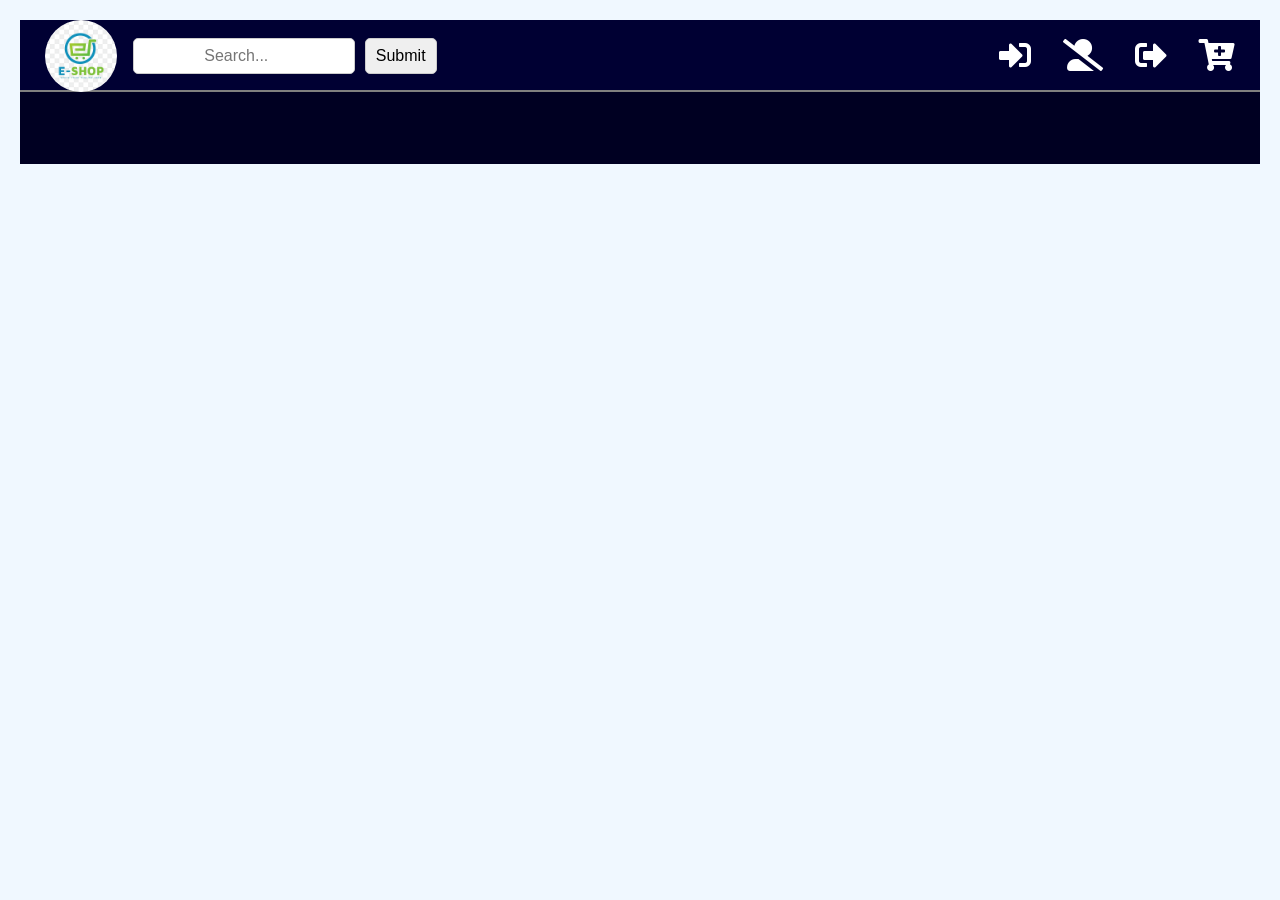
<file: FrontEnd/index.html>
<!DOCTYPE html>
<html lang="en">
  <head>
    <meta charset="UTF-8" />
    <meta name="viewport" content="width=device-width, initial-scale=1.0" />
    <title>Document</title>
    <link rel="stylesheet" href="assets/css/bootstrap.min.css" />
    <link rel="stylesheet" href="assets/css/stylesheet.css" />
    <link rel="stylesheet" href="assets/css/all.css" />
    <script src="assets/js/jquery.min.js"></script>
    <script src="assets/js/popper.min.js"></script>
    <script src="assets/js/bootstrap.bundle.min.js"></script>
    <script src="assets/js/sweetalert2.all.js"></script>
    <script src="assets/js/jquery.cookie.js"></script>
  </head>
  <body>
    <header>
      <div class="heading">
        <div class="left-heading">
          <div class="logoEcommerce">
            <a href="/FrontEnd/index.html"
              ><img src="assets/img/eLogo.png" alt="" />
            </a>
          </div>
          <div class="search-bar">
            <form class="search-form">
              <input type="search" name="search" placeholder="Search..." />
              <input type="submit" name="submit" value="Submit" />
            </form>
          </div>
        </div>
        <div class="right-heading">
          <div class="login-status">
            <div class="login"><i class="fas fa-sign-in-alt fa-2x"></i></div>
            <div class="register">
              <i class="fas fa-user-alt-slash fa-2x"></i>
            </div>
            <div class="logout"><i class="fas fa-sign-out-alt fa-2x"></i></div>
            <div class="logged-user hidden">
              <i class="fas fa-user-check fa-2x"></i>
              <span class="username">Username</span>
            </div>
          </div>
          <div class="cart"><i class="fas fa-cart-plus fa-2x"></i></div>
        </div>
      </div>
      <div class="navigation"></div>
    </header>
    <main></main>
    <footer></footer>
  </body>
</html>
</file>
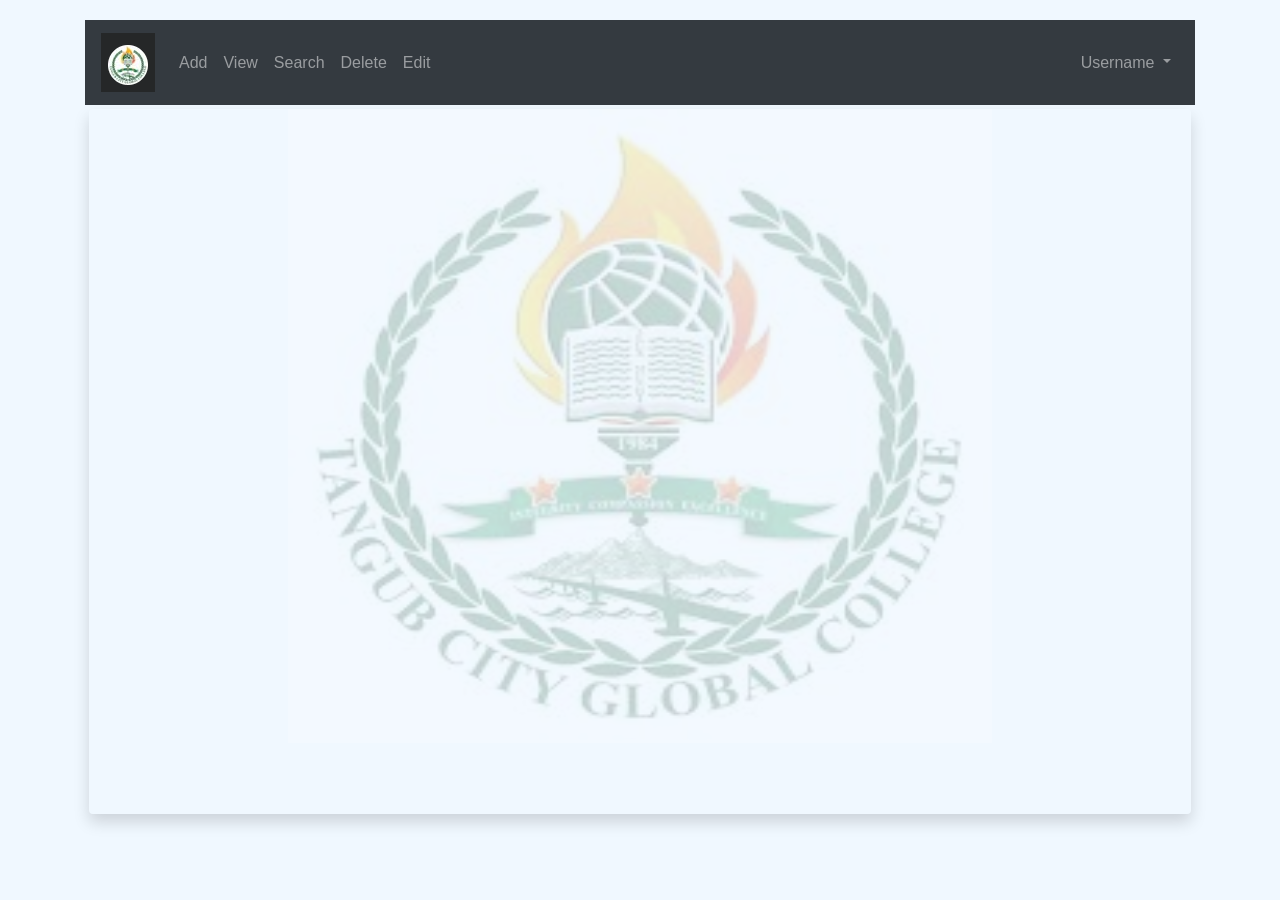
<file: FrontEnd/dashboard.html>
<!DOCTYPE html>
<html lang="en">
  <head>
    <title>Login</title>
    <meta charset="UTF-8" />
    <meta name="viewport" content="width=device-width, initial-scale=1.0" />
    <link rel="stylesheet" href="assets/css/bootstrap.min.css" />
    <link rel="stylesheet" href="assets/css/stylesheet.css" />
    <link rel="stylesheet" href="assets/css/all.css" />
    <script src="assets/js/jquery.min.js"></script>
    <script src="assets/js/popper.min.js"></script>
    <script src="assets/js/bootstrap.bundle.min.js"></script>
    <script src="assets/js/sweetalert2.all.js"></script>
    <script src="assets/js/jquery.cookie.js"></script>
    <script>
      // function load_user() {
      //   var usr = $.cookie("username");
      //   if (usr == undefined) {
      //     window.location.replace("Login.html");
      //   }
      //   $("#username").html("<b>" + usr + "<b>");
      // }
    </script>
    <script>
      windows.indexedDB =
        window.indexedDB ||
        window.mozIndexedDB ||
        window.webkitIndexedDB ||
        window.msIndexedDB;

      windows.IDBTransaction =
        window.IDBTransaction ||
        window.webkitIDBTransaction ||
        window.msIDBTransaction;
      windows.IDBKeyRange =
        window.IDBKeyRange || window.webkitIDBKeyRange || window.msIDBKeyRange;

      if (!window.indexedDB) {
        alert("Your browser doesn't support a stable version of IndexedDB.");
      }

      var request = window.indexedDB.open("subjectDB", 1);
      const subjectData = [
        { id: 1, Subject_code: "Subject 1", description: "Math", units: "3" },
        { id: 2, Subject_code: "Subject 2", description: "Eng", units: "4" },
        {
          id: 3,
          Subject_code: "Subject 3",
          description: "Pol Scie",
          units: "5",
        },
        { id: 4, Subject_code: "Subject 4", description: "Fil", units: "6" },
        { id: 5, Subject_code: "Subject 5", description: "Math", units: "7" },
      ];
      var db;

      request.onerror = function (event) {
        console.log("Error opening database.");
      };
      request.onsuccess = function (event) {
        db = request.result;
        console.log("Database opened successfully." + db);
      };

      request.onupgradeneeded = function (event) {
        db = event.target.result;
        var objectStore = db.createObjectStore("subjects", { keyPath: "id" });
        for (var i in subjectData) {
          objectStore.add(subjectData[i]);
        }
        console.log("Object store created and data added.");
      };

      function readAll() {
        var objectStore = db.transaction("subjects").objectStore("subjects");
        objectStore.openCursor().onsuccess = function (event) {
          var cursor = event.target.result;
          if (cursor) {
            alert("Subject Code: " + cursor.value.Subject_code);
            alert("Description: " + cursor.value.description);
          } else {
            console.log("No more entries.");
          }
        };
      }
    </script>
  </head>
  <body onload="load_user()">
    <div class="container">
      <nav class="navbar navbar-expand-md bg-dark navbar-dark">
        <!-- Brand -->
        <a class="navbar-brand" href="dashboard.html">
          <img src="assets/img/logotcgc.png" alt="" />
        </a>

        <!-- Toggler/collapsibe Button -->
        <button
          class="navbar-toggler"
          type="button"
          data-toggle="collapse"
          data-target="#collapsibleNavbar"
        >
          <span class="navbar-toggler-icon"></span>
        </button>

        <!-- Navbar links -->
        <div class="collapse navbar-collapse" id="collapsibleNavbar">
          <ul class="navbar-nav mr-auto">
            <li class="nav-item">
              <a class="nav-link" href="#">Add</a>
            </li>
            <li class="nav-item">
              <a class="nav-link" href="view.html">View</a>
            </li>
            <li class="nav-item">
              <a class="nav-link" href="search.html">Search</a>
            </li>
            <li class="nav-item">
              <a class="nav-link" href="delete.html">Delete</a>
            </li>
            <li class="nav-item">
              <a class="nav-link" href="Edit.html">Edit</a>
            </li>
          </ul>
          <ul class="navbar-nav">
            <!-- Dropdown -->
            <li class="nav-item dropdown">
              <a
                class="nav-link dropdown-toggle"
                href="#"
                id="navbardrop"
                data-toggle="dropdown"
              >
                <span id="username">Username</span>
              </a>
              <div class="dropdown-menu">
                <a class="dropdown-item" href="profile.html">Profile</a>
                <a id="logout" class="dropdown-item" href="#">Logout</a>
              </div>
            </li>
          </ul>
        </div>
      </nav>
      <div class="body">
        <div class="row m-1 shadow rounded">
          <div class="col-2 d-none d-md-block"></div>
          <div class="col-md-8">
            <img
              src="assets/img/tcgcLogo.jpg"
              width="100%"
              height="90%"
              alt="Logo"
              style="opacity: 0.2"
            />
          </div>
          <div class="logo mt-3 row justify-content-center"></div>
          <div class="row justify-content-center"></div>
        </div>
      </div>
    </div>
    <div
      id="wait"
      style="
        display: none;
        width: 69px;
        height: 89px;
        border: 1px solid black;
        position: absolute;
        top: 50%;
        left: 50%;
        padding: 2px;
      "
    >
      <img
        src="assets/img/demo_wait.gif"
        width="64"
        height="64"
      /><br />Loading..
    </div>
    <script>
      $(document).ready(function () {
        var ip = "http://127.0.0.1:8000";

        $(document).ajaxStart(function () {
          $("#wait").css("display", "block");
        });
        $(document).ajaxComplete(function () {
          $("#wait").css("display", "none");
        });
        $("#logout").click(function () {
          var token = $.cookie("token");
          $.ajax({
            beforeSend: function (xhr) {
              xhr.setRequestHeader("Authorization", "Bearer " + token);
            },
            type: "POST",
            url: ip + "/api/logout",
            data: { token: token },
            success: function (res) {
              Swal.fire({
                icon: "success",
                title: "Logout Successful",
              }).then((result) => {
                var cookies = $.cookie();
                for (var cookie in cookies) {
                  $.removeCookie(cookie);
                }
                window.location.replace("login.html");
              });
            },
            error: function (res) {
              alert(res.responseJSON.msg);
            },
          });
        });
      });
    </script>

    <script></script>
  </body>
</html>
</file>
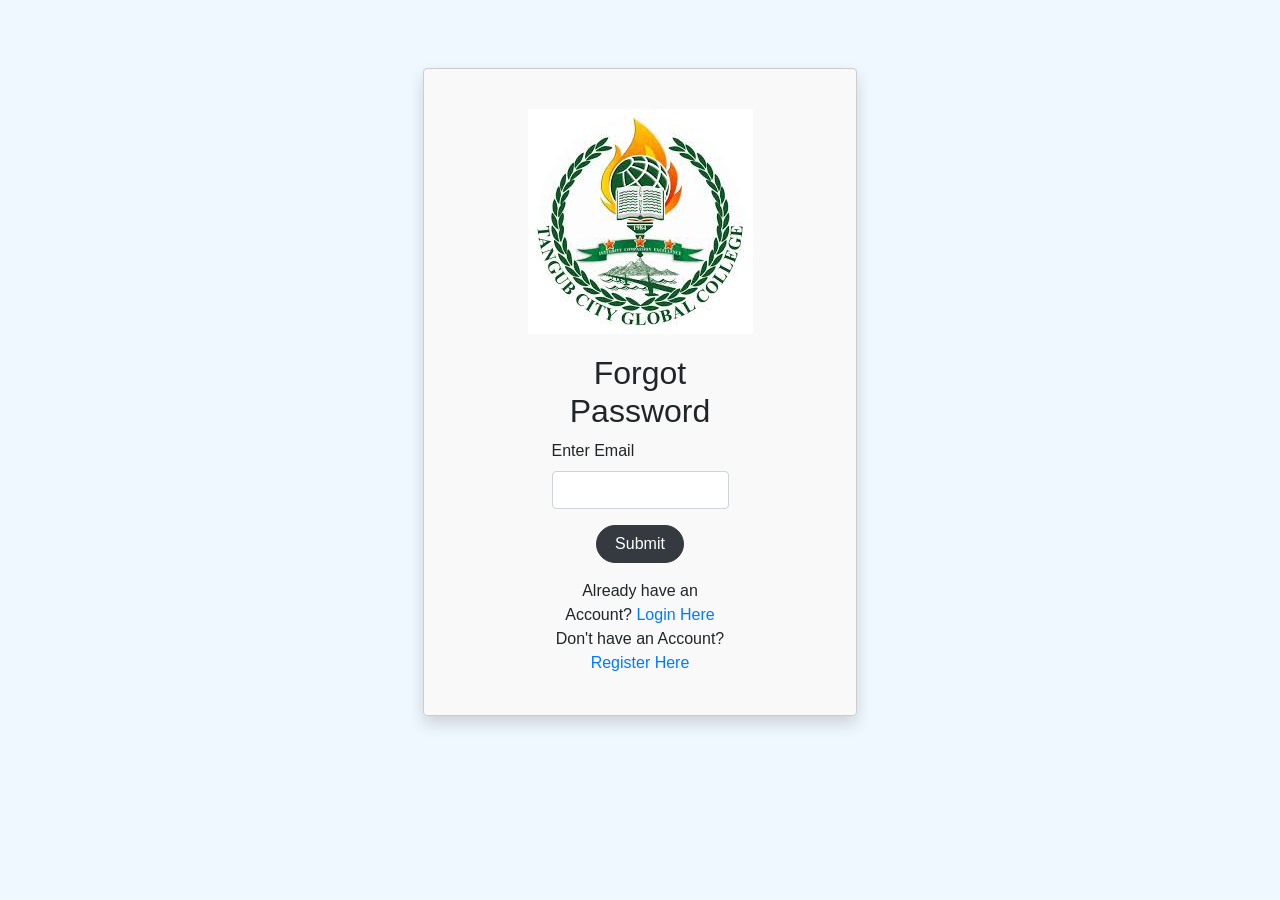
<file: FrontEnd/forgot.html>
<!DOCTYPE html>
<html lang="en">
<head>
    <title>Forgot</title>
    <meta charset="UTF-8">
    <meta name="viewport" content="width=device-width, initial-scale=1.0">
    <link rel="stylesheet" href="assets/css/bootstrap.min.css">
    <link rel="stylesheet" href="assets/css/stylesheet.css">
    <link rel="stylesheet" href="assets/css/all.css">
    <script src="assets/js/jquery.min.js"></script>
    <script src="assets/js/popper.min.js"></script>
    <script src="assets/js/bootstrap.bundle.min.js"></script>
    <script src="assets/js/sweetalert2.all.js"></script>
</head>
<body>
    <div class="login-container">
        <div class="loginform shadow rounded p-4 mt-5 col-12">
            <div class="logo mt-3 row justify-content-center" width="100%" height="100%">
                <img src="assets/img/tcgcLogo.jpg" alt="Logo" class="img-fluid">
            </div>
            <div class="row justify-content-center">
                <div class="col-md-6">
                    <h2 class="text-center">Forgot Password</h2>
                    <form action="#" id="forgot" method="POST">
                        <div class="mb-3">
                            <label for="email" class="form-label">Enter Email</label>
                            <input type="email" class="form-control" id="email" name="email" required>
                        </div>
                        <div class="mb-3 d-flex justify-content-center">
                            <button type="submit" id="forgot_password" class="btn btn-dark w-50 rounded-pill" >Submit</button>
                        </div>
                        <div class="text-center">
                            Already have an Account?
                            <a href="login.html" class="text-decoration-none">Login Here</a>
                        </div>
                        <div class="mb-3 text-center">
                            Don't have an Account?
                            <a href="register.html" class="text-decoration-none">Register Here</a>
                        </div>
                    </form>
                </div>
            </div>
        </div>
    </div>
</body>
</html>
</file>
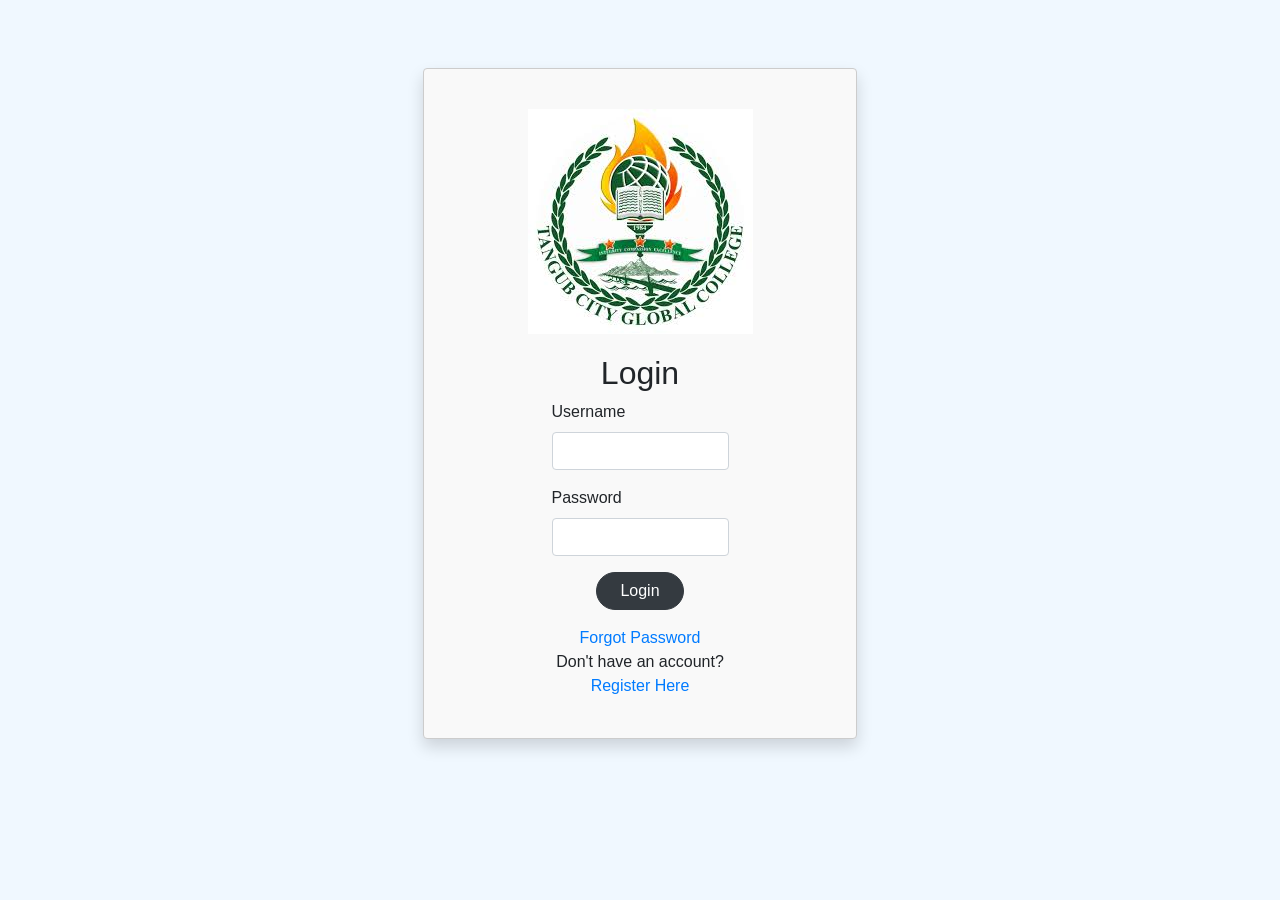
<file: FrontEnd/login.html>
<!DOCTYPE html>
<html lang="en">
  <head>
    <title>Login</title>
    <meta charset="UTF-8" />
    <meta name="viewport" content="width=device-width, initial-scale=1.0" />
    <link rel="stylesheet" href="assets/css/bootstrap.min.css" />
    <link rel="stylesheet" href="assets/css/stylesheet.css" />
    <link rel="stylesheet" href="assets/css/all.css" />
    <script src="assets/js/jquery.min.js"></script>
    <script src="assets/js/popper.min.js"></script>
    <script src="assets/js/bootstrap.bundle.min.js"></script>
    <script src="assets/js/sweetalert2.all.js"></script>
    <script src="assets/js/jquery.cookie.js"></script>
    <script>
      function load_user() {
        var usr = $.cookie("username");
        if (usr != undefined) {
          window.location.replace("dashboard.html");
        }
      }
    </script>
  </head>
  <body onload="load_user()">
    <div class="login-container">
      <div class="loginform shadow rounded p-4 mt-5 col-12">
        <div
          class="logo mt-3 row justify-content-center"
          width="100%"
          height="100%"
        >
          <img src="assets/img/tcgcLogo.jpg" alt="Logo" class="img-fluid" />
        </div>
        <div class="row justify-content-center">
          <div class="col-md-6">
            <h2 class="text-center">Login</h2>
            <form id="login-form" action="#" method="POST">
              <div class="mb-3">
                <label for="username" class="form-label">Username</label>
                <input
                  type="text"
                  class="form-control"
                  id="username"
                  name="username"
                  required
                />
              </div>
              <div class="mb-3">
                <label for="password" class="form-label">Password</label>
                <input
                  type="password"
                  class="form-control"
                  id="password"
                  name="password"
                  required
                />
              </div>
              <div class="mb-3 d-flex justify-content-center">
                <button
                  type="button"
                  id="login"
                  class="btn btn-dark w-50 rounded-pill"
                >
                  Login
                </button>
              </div>
              <div class="text-center">
                <a href="forgot.html" class="text-decoration-none"
                  >Forgot Password</a
                >
              </div>
              <div class="mb-3 text-center">
                Don't have an account?
                <a href="register.html" class="text-decoration-none"
                  >Register Here</a
                >
              </div>
            </form>
          </div>
        </div>
      </div>
    </div>
    <div
      id="wait"
      style="
        display: none;
        width: 69px;
        height: 89px;
        border: 1px solid black;
        position: absolute;
        top: 50%;
        left: 50%;
        padding: 2px;
      "
    >
      <img
        src="assets/img/demo_wait.gif"
        width="64"
        height="64"
      /><br />Loading..
    </div>
    <script>
      $(document).ready(function () {
        var ip = "http://127.0.0.1:8000";

        $(document).ajaxStart(function () {
          $("#wait").css("display", "block");
        });
        $(document).ajaxComplete(function () {
          $("#wait").css("display", "none");
        });
        $("#login").click(function () {
          var usr = $("#username").val();
          var pwd = $("#password").val();

          $.ajax({
            type: "POST",
            url: ip + "/api/login",
            data: { username: usr, password: pwd },
            success: function (res) {
              $.cookie("token", res.token);
              $.cookie("username", usr);
              Swal.fire({
                title: "Access Granted",
                icon: "success",
              }).then((result) => {
                window.location.replace("dashboard.html");
              });
            },
            error: function (res) {
              Swal.fire({
                icon: "error",
                title: "Error",
                text: "Access Denied",
                footer: '<a href="forgot.html">Forgot Password?</a>',
              });
            },
          });
        });
      });
    </script>
  </body>
</html>
</file>
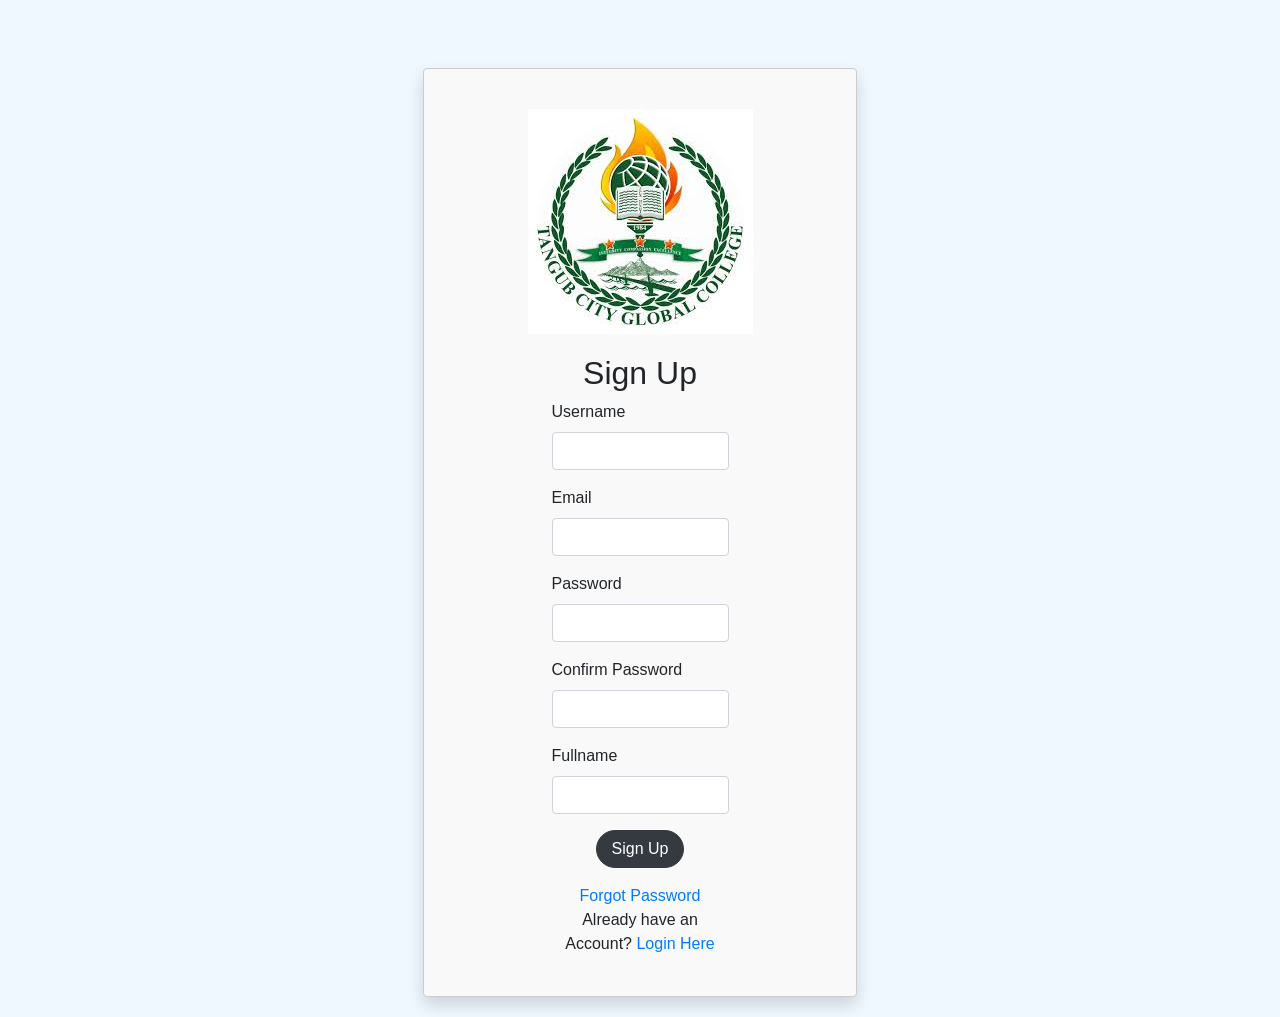
<file: FrontEnd/register.html>
<!DOCTYPE html>
<html lang="en">
  <head>
    <title>Register</title>
    <meta charset="UTF-8" />
    <meta name="viewport" content="width=device-width, initial-scale=1.0" />
    <link rel="stylesheet" href="assets/css/bootstrap.min.css" />
    <link rel="stylesheet" href="assets/css/stylesheet.css" />
    <link rel="stylesheet" href="assets/css/all.css" />
    <script src="assets/js/jquery.min.js"></script>
    <script src="assets/js/popper.min.js"></script>
    <script src="assets/js/bootstrap.bundle.min.js"></script>
    <script src="assets/js/sweetalert2.all.js"></script>
    <script src="assets/js/jquery.cookie.js"></script>
  </head>
  <body>
    <div class="login-container">
      <div class="loginform shadow rounded p-4 mt-5 col-12">
        <div
          class="logo mt-3 row justify-content-center"
          width="100%"
          height="100%"
        >
          <img src="assets/img/tcgcLogo.jpg" alt="Logo" class="img-fluid" />
        </div>
        <div class="row justify-content-center">
          <div class="col-md-6">
            <h2 class="text-center">Sign Up</h2>
            <form action="#" id="register" method="POST">
              <div class="mb-3">
                <label for="username" class="form-label">Username</label>
                <input
                  type="text"
                  class="form-control"
                  id="username"
                  name="username"
                  required
                />
              </div>
              <div class="mb-3">
                <label for="email" class="form-label">Email</label>
                <input
                  type="email"
                  class="form-control"
                  id="email"
                  name="email"
                  required
                />
              </div>
              <div class="mb-3">
                <label for="password" class="form-label">Password</label>
                <input
                  type="password"
                  class="form-control"
                  id="password"
                  name="password"
                  required
                  minlength="8"
                />
              </div>
              <div class="mb-3">
                <label for="password" class="form-label"
                  >Confirm Password</label
                >
                <input
                  type="password"
                  class="form-control"
                  id="confirm_password"
                  name="confirm_password"
                  required
                  minlength="8"
                />
              </div>
              <div class="mb-3">
                <label for="fullname" class="form-label">Fullname</label>
                <input
                  type="text"
                  class="form-control"
                  id="fullname"
                  name="fullname"
                  required
                />
              </div>
              <div class="mb-3 d-flex justify-content-center">
                <button
                  type="submit"
                  id="reg"
                  class="btn btn-dark w-50 rounded-pill"
                >
                  Sign Up
                </button>
              </div>
              <div class="text-center">
                <a href="forgot.html" class="text-decoration-none"
                  >Forgot Password</a
                >
              </div>
              <div class="mb-3 text-center">
                Already have an Account?
                <a href="login.html" class="text-decoration-none">Login Here</a>
              </div>
            </form>
          </div>
        </div>
      </div>
    </div>
    <div
      id="wait"
      style="
        display: none;
        width: 69px;
        height: 89px;
        border: 1px solid black;
        position: absolute;
        top: 50%;
        left: 50%;
        padding: 2px;
      "
    >
      <img
        src="assets/img/demo_wait.gif"
        width="64"
        height="64"
      /><br />Loading..
    </div>
    <script>
      $(document).ready(function () {
        var ip = "http://127.0.0.1:8000";

        $(document).ajaxStart(function () {
          $("#wait").css("display", "block");
        });
        $(document).ajaxComplete(function () {
          $("#wait").css("display", "none");
        });
        $("#register").on("submit", function (e) {
          var usr = $("#username").val();
          var pwd = $("#password").val();
          var fnm = $("#fullname").val();

          $.ajax({
            type: "POST",
            url: ip + "/api/register",
            data: { username: usr, password: pwd, fullname: fnm },
            success: function (response) {
              Swal.fire({
                title: "Successfully Registered",
                text: "Registration successful. Please log in.",
                icon: "success",
              }).then((result) => {
                window.location.replace = "login.html";
              });
            },
          });
          event.preventDefault();
        });
      });
    </script>
  </body>
</html>
</file>
<file: FrontEnd/assets/css/stylesheet.css>
body {
  font-family: Arial, sans-serif;
  margin: 0;
  padding: 20px;
  box-sizing: border-box;
  background-color: aliceblue;
}

.loginform {
  max-width: 35%;
  height: 100%;
  margin: auto;
  border: 1px solid #ccc;
  border-radius: 5px;
  background-color: #f9f9f9;
}

.logo {
  margin-bottom: 20px;
  background-color: #f9f9f9;
}

picture img {
  width: 100%;
  height: auto;
}

.hidden {
  display: none;
}

.heading {
  display: flex;
  justify-content: space-between;
  height: 8vh;
  background-color: #003;
  padding: 0 2%;
  border-bottom: solid 2px gray;
}

.left-heading {
  display: flex;
  justify-content: center;
  align-items: center;
  height: inherit;
}

.right-heading {
  display: flex;
  justify-content: center;
  align-items: center;
  height: inherit;
}

.logoEcommerce {
  height: inherit;
  padding-right: 1rem;
}

.logoEcommerce img {
  height: 100%;
  border-radius: 50%;
}

.login-status {
  display: flex;
  color: #fff;
}

.login-status * {
  padding-right: 1rem;
}

.cart {
  color: #fff;
}

.search-form {
  display: flex;
}

input[type="search"],
input[type="submit"] {
  padding: 5px 10px;
  border: 1px solid #ccc;
  border-radius: 5px;
  margin-right: 10px;
  text-align: center;
}

.navigation {
  background-color: #002;
  height: 8vh;
}
</file>
